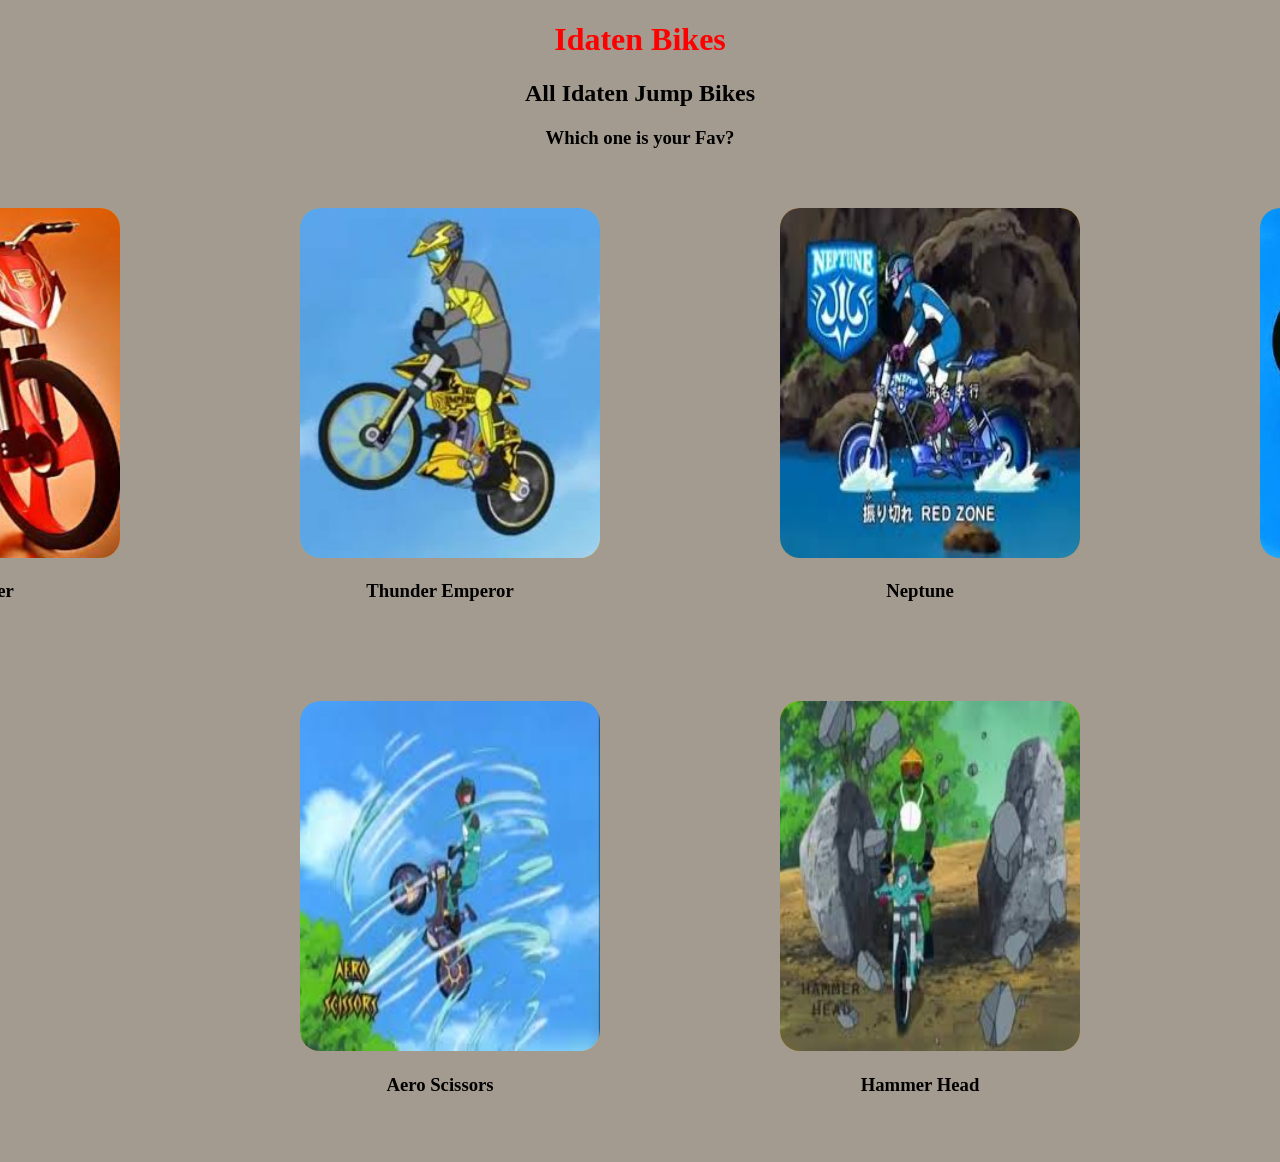
<file: index.html>
<!DOCTYPE html>
<html lang="en">
<head>
    <meta charset="UTF-8">
    <meta name="viewport" content="width=device-width, initial-scale=1.0">
    <title>Idaten Bikes</title>
    <link rel="stylesheet" href="style.css">
</head>
<body>

    <div id="top">

    
    <h1 class="head">Idaten Bikes</h1>
    <h2>All Idaten Jump Bikes</h2>
    <h3>Which one is your Fav?</h3>    

    </div>


    <div class="bike-grid1">

   <div class="bike-card">
        <a href="card1.html" class="card-link">

        <div class="card1">
            <img src="galary/card1.jpeg" alt="sho yamato">
        </div>

        

        </a>
        <h3 style="display: flex; justify-content: center; transform: translate(10% , 0);">Flame Kaiser</h3>

    </div> 



    <div class="bike-card">
        <a href="card2.html" class="card-link">

        <div class="card1">
            <img src="galary/card2.jpeg" alt="sho yamato">
        </div>

        </a>

        <h3 style="display: flex; justify-content: center; transform: translate(10% , 0);">Thunder Emperor</h3>
        

    </div> 


    <div class="bike-card">
        <a href="card3.html" class="card-link">

            <div class="card1">
                <img src="galary/card3.jpeg" alt=""> 
            </div>
        </a>

        <h3 style="display: flex; justify-content: center; transform: translate(10%, 0);">Neptune</h3>
    </div>

    <div class="bike-card">

        <a href="card4.html" class="card-link">
            <div class="card1">
                <img src="galary/card4.jpeg" alt="">
            </div>
        </a>

        <h3 style="display: flex; justify-content: center; transform: translate(10%, 0);">Bloody Fang</h3>
    </div>

    </div>


    <div class="bike-grid2">

   <div class="bike-card">
        <a href="card5.html" class="card-link">

        <div class="card1">
            <img src="galary/card5.jpeg" alt="sho yamato">
        </div>
 
        </a>

        <h3 style="display: flex; display: flex; justify-content: center; transform: translate(10%, 0);">Aero Scissors</h3>

    </div> 

    <div class="bike-card">
        <a href="card6.html" class="card-link">
            <div class="card1">
                <img src="galary/card6.jpeg" alt="">
            </div>
        </a>

        <h3 style="display: flex; justify-content: center; transform: translate(10%, 0);">Hammer Head</h3>
    </div>


    <!-- <div class="bike-card">
        <a href="card6.html" class="card-link">
            <div class="card1">
                <img src="galary/card1.jpeg" alt="">
            </div>
        </a>
    </div> -->

    </div>

 

 

</body>
</html>
</file>
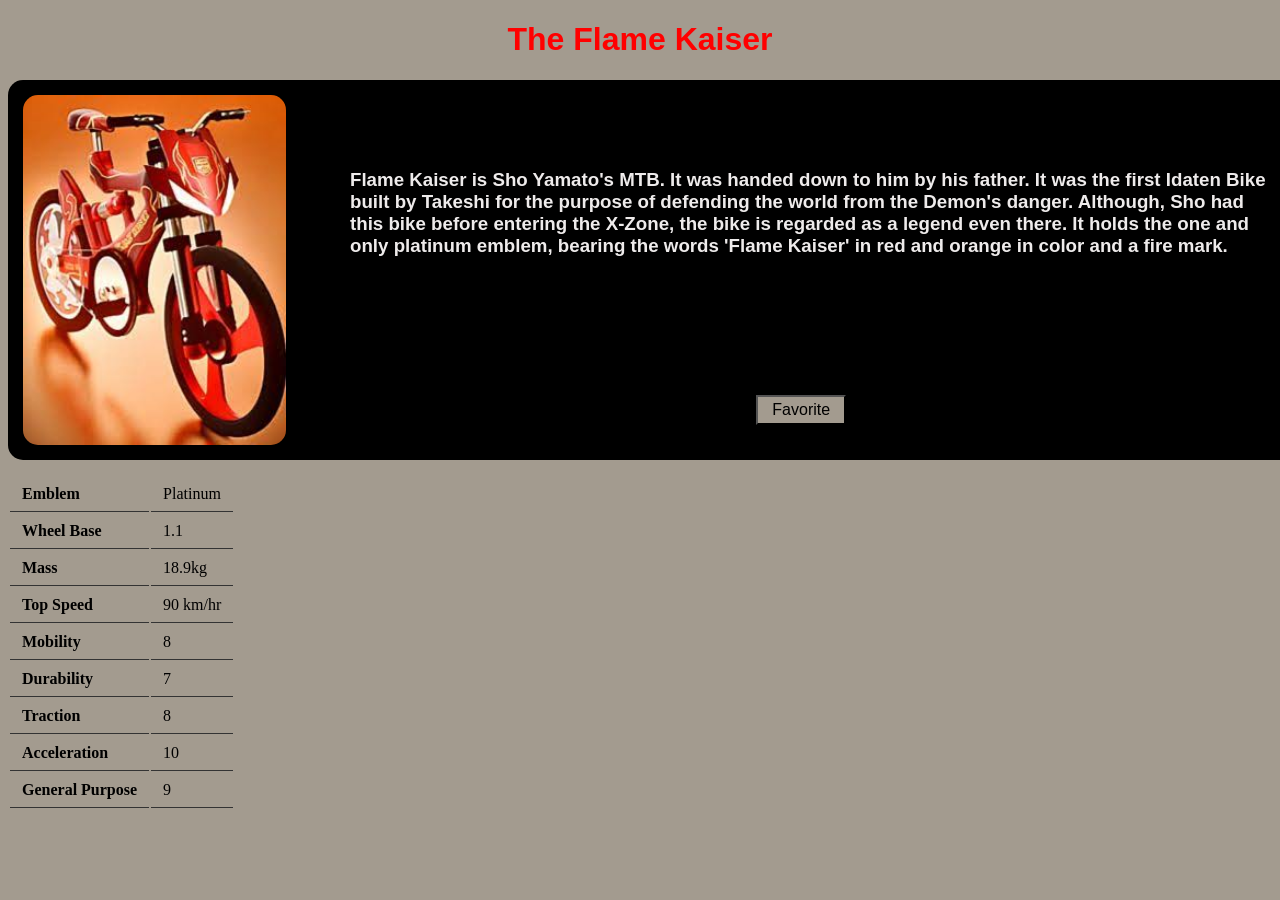
<file: card1.html>
<!DOCTYPE html>
<html lang="en">
<head>
    <meta charset="UTF-8">
    <meta name="viewport" content="width=device-width, initial-scale=1.0">
    <title>Idaten Bikes</title>
    <link rel="stylesheet" href="style.css">
</head>
<body>

    <H1 style="display: flex; justify-content: center; color: rgb(255, 0, 0); font-family: 'Franklin Gothic Medium', 'Arial Narrow', Arial, sans-serif;">The Flame Kaiser</H1>
    
    <div class="info">
        <img src="galary/card1.jpeg" alt="">

        <div class="details"> 
            <h3>Flame Kaiser is Sho Yamato's MTB. It was handed down to him by his father. It was the first Idaten Bike built by Takeshi for the purpose of defending the world from the Demon's danger. Although, Sho had this bike before entering the X-Zone, the bike is regarded as a legend even there. It holds the one and only platinum emblem, bearing the words 'Flame Kaiser' in red and orange in color and a fire mark. </h3>

        </div>

        <div class="button">
            <button onclick="alert1()">Favorite</button>
        </div>
    </div>

    <div class="stats">
        <table>
            <tr>
                <th>Emblem</th>
                <td>Platinum</td>
            </tr>
            <tr>
                <th>Wheel Base</th>
                <td>1.1</td>
            </tr>
            <tr>
                <th>Mass</th>
                <td>18.9kg</td>
            </tr>
            <tr>
                <th>Top Speed</th>
                <td>90 km/hr</td>
            </tr>
            <tr>
                <th>Mobility</th>
                <td>8</td>
            </tr>
            <tr>
                <th>Durability</th>
                <td>7</td>
            </tr>
            <tr>
                <th>Traction</th>
                <td>8</td>
            </tr>
            <tr>
                <th>Acceleration</th>
                <td>10</td>
            </tr>
            <tr>
                <th>General Purpose</th>
                <td>9</td>
            </tr>
            
        </table>
        
    </div>

        <script>
        function alert1() {
            alert("awesome choice, its my fav too!!!");

        }
    </script>
</body>
</html>
</file>
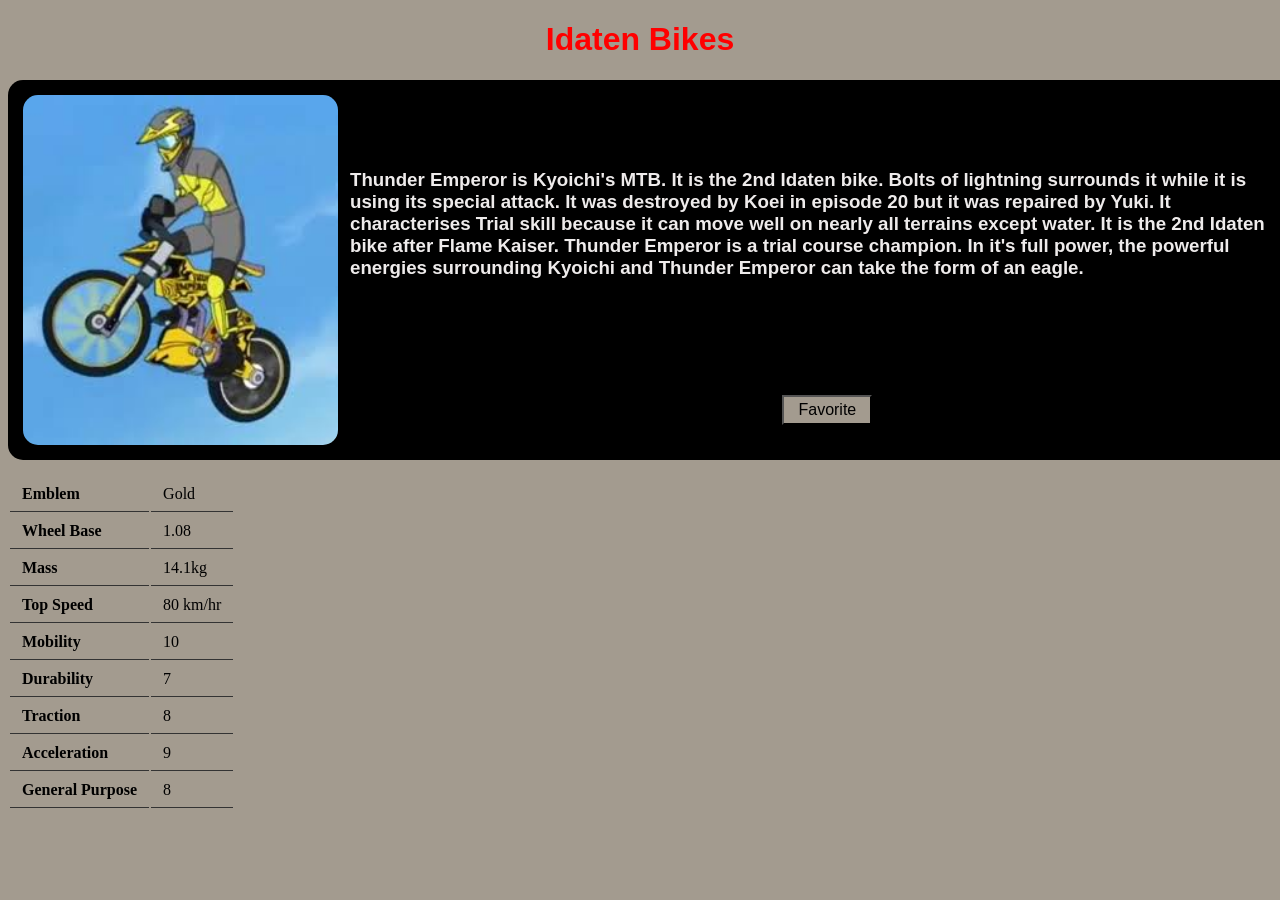
<file: card2.html>
<!DOCTYPE html>
<html lang="en">
<head>
    <meta charset="UTF-8">
    <meta name="viewport" content="width=device-width, initial-scale=1.0">
    <title>Idaten Bikes</title>
    <link rel="stylesheet" href="style.css">
</head>
<body>

    <H1 style="display: flex; justify-content: center; color: rgb(255, 0, 0); font-family: 'Franklin Gothic Medium', 'Arial Narrow', Arial, sans-serif;">Idaten Bikes</H1>
    
    <div class="info">
        <img src="galary/card2.jpeg" alt="">

        <div class="details"> 
            <h3>

Thunder Emperor is Kyoichi's MTB. It is the 2nd Idaten bike. Bolts of lightning surrounds it while it is using its special attack. It was destroyed by Koei in episode 20 but it was repaired by Yuki. It characterises Trial skill because it can move well on nearly all terrains except water. It is the 2nd Idaten bike after Flame Kaiser. Thunder Emperor is a trial course champion. In it's full power, the powerful energies surrounding Kyoichi and Thunder Emperor can take the form of an eagle.            </h3>

        </div>

        <div class="button">
            <button onclick="alert1()">Favorite</button>
        </div>
    </div>

    <div class="stats">
        <table>
            <tr>
                <th>Emblem</th>
                <td>Gold</td>
            </tr>
            <tr>
                <th>Wheel Base</th>
                <td>1.08</td>
            </tr>
            <tr>
                <th>Mass</th>
                <td>14.1kg</td>
            </tr>
            <tr>
                <th>Top Speed</th>
                <td>80 km/hr</td>
            </tr>
            <tr>
                <th>Mobility</th>
                <td>10</td>
            </tr>
            <tr>
                <th>Durability</th>
                <td>7</td>
            </tr>
            <tr>
                <th>Traction</th>
                <td>8</td>
            </tr>
            <tr>
                <th>Acceleration</th>
                <td>9</td>
            </tr>
            <tr>
                <th>General Purpose</th>
                <td>8</td>
            </tr>
            
        </table>
        
    </div>


    <script>
        function alert1() {
            alert("awesome choice!!");

        }
    </script>
</body>
</html>
</file>
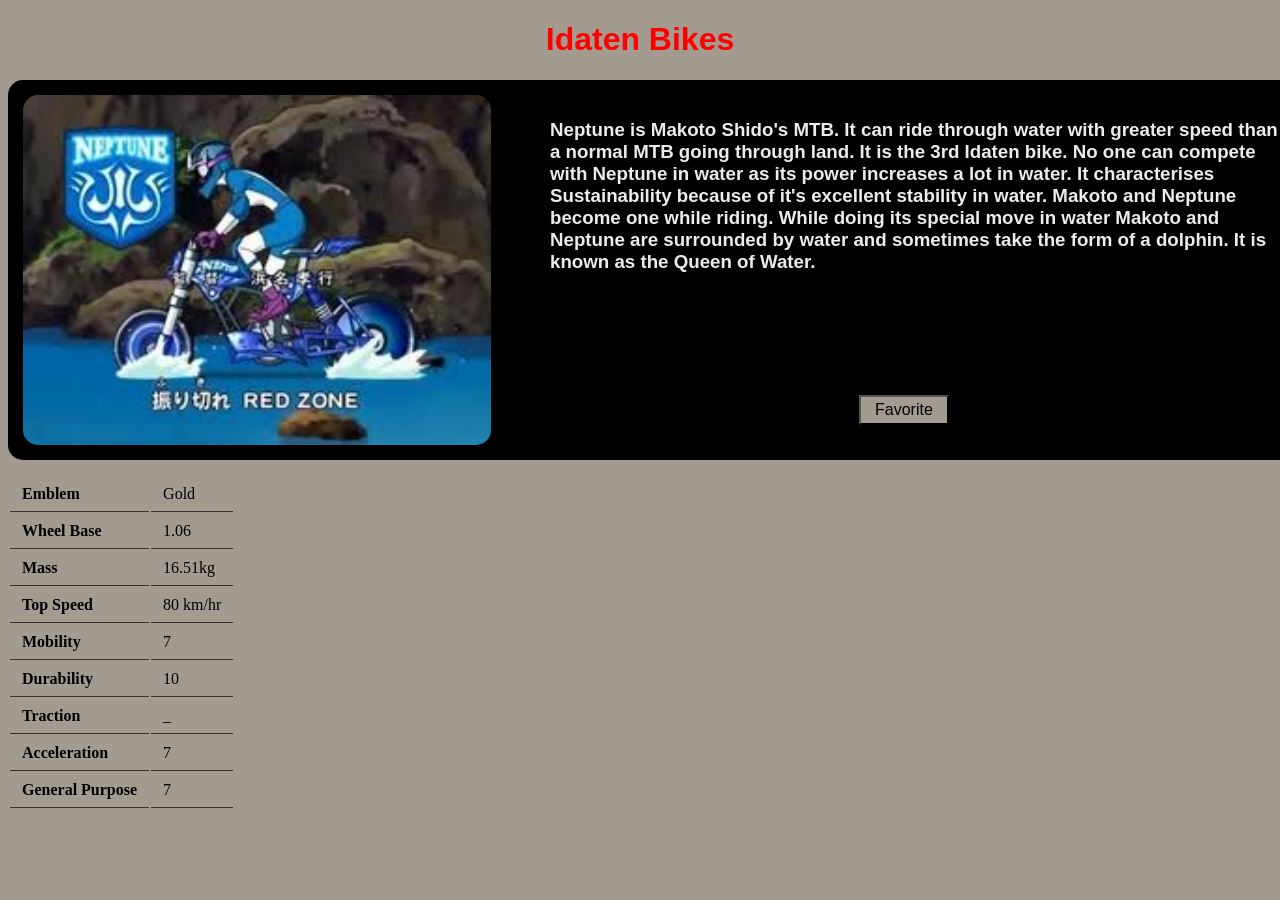
<file: card3.html>
<!DOCTYPE html>
<html lang="en">
<head>
    <meta charset="UTF-8">
    <meta name="viewport" content="width=device-width, initial-scale=1.0">
    <title>Idaten Bikes</title>
    <link rel="stylesheet" href="style.css">
</head>
<body>

    <H1 style="display: flex; justify-content: center; color: rgb(255, 0, 0); font-family: 'Franklin Gothic Medium', 'Arial Narrow', Arial, sans-serif;">Idaten Bikes</H1>
    
    <div class="info">
        <img src="galary/card3.jpeg" alt="">

        <div class="details"> 
            <h3 style="display: flex; justify-content: center; position: absolute; top: 100px; left: 550px;">
Neptune is Makoto Shido's MTB. It can ride through water with greater speed than a normal MTB going through land. It is the 3rd Idaten bike. No one can compete with Neptune in water as its power increases a lot in water. It characterises Sustainability because of it's excellent stability in water. Makoto and Neptune become one while riding. While doing its special move in water Makoto and Neptune are surrounded by water and sometimes take the form of a dolphin. It is known as the Queen of Water.


        </div>

        <div class="button">
            <button onclick="alert1()">Favorite</button>
        </div>
    </div>

    <div class="stats">
        <table>
            <tr>
                <th>Emblem</th>
                <td>Gold</td>
            </tr>
            <tr>
                <th>Wheel Base</th>
                <td>1.06</td>
            </tr>
            <tr>
                <th>Mass</th>
                <td>16.51kg</td>
            </tr>
            <tr>
                <th>Top Speed</th>
                <td>80 km/hr</td>
            </tr>
            <tr>
                <th>Mobility</th>
                <td>7</td>
            </tr>
            <tr>
                <th>Durability</th>
                <td>10</td>
            </tr>
            <tr>
                <th>Traction</th>
                <td>_</td>
            </tr>
            <tr>
                <th>Acceleration</th>
                <td>7</td>
            </tr>
            <tr>
                <th>General Purpose</th>
                <td>7</td>
            </tr>
            
        </table>
        
    </div>


        <script>
        function alert1() {
            alert("awesome choice!!");

        }
    </script>
</body>
</html>
</file>
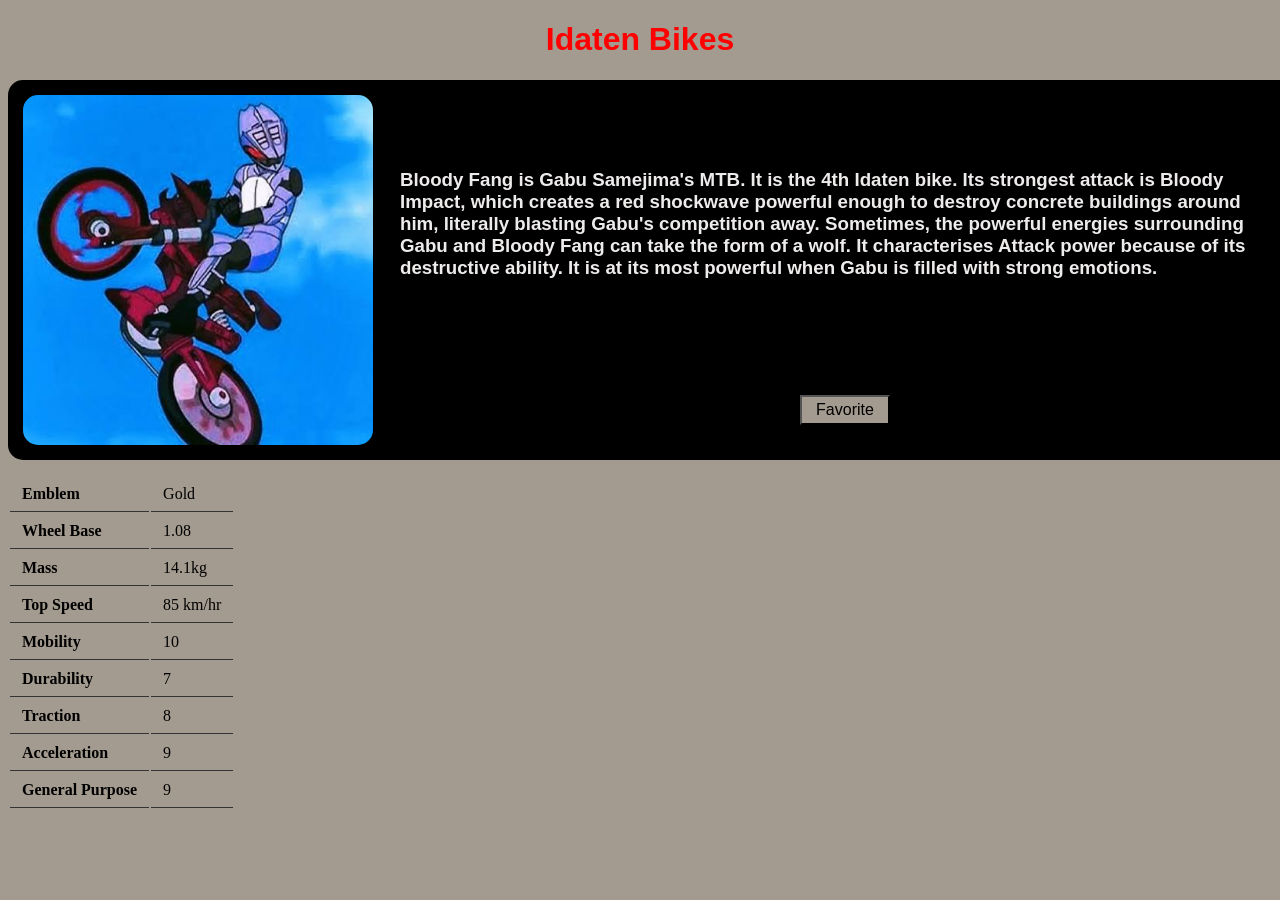
<file: card4.html>
<!DOCTYPE html>
<html lang="en">
<head>
    <meta charset="UTF-8">
    <meta name="viewport" content="width=device-width, initial-scale=1.0">
    <title>Idaten Bikes</title>
    <link rel="stylesheet" href="style.css">
</head>
<body>

    <H1 style="display: flex; justify-content: center; color: rgb(255, 0, 0); font-family: 'Franklin Gothic Medium', 'Arial Narrow', Arial, sans-serif;">Idaten Bikes</H1>
    
    <div class="info">
        <img src="galary/card4.jpeg" alt="">

        <div class="details"> 
            <h3 style="position: absolute; left: 400px;">
Bloody Fang is Gabu Samejima's MTB. It is the 4th Idaten bike. Its strongest attack is Bloody Impact, which creates a red shockwave powerful enough to destroy concrete buildings around him, literally blasting Gabu's competition away. Sometimes, the powerful energies surrounding Gabu and Bloody Fang can take the form of a wolf. It characterises Attack power because of its destructive ability. It is at its most powerful when Gabu is filled with strong emotions.
            </h3>

        </div>

        <div class="button">
            <button onclick="alert1()">Favorite</button>
        </div>
    </div>

    <div class="stats">
        <table>
            <tr>
                <th>Emblem</th>
                <td>Gold</td>
            </tr>
            <tr>
                <th>Wheel Base</th>
                <td>1.08</td>
            </tr>
            <tr>
                <th>Mass</th>
                <td>14.1kg</td>
            </tr>
            <tr>
                <th>Top Speed</th>
                <td>85 km/hr</td>
            </tr>
            <tr>
                <th>Mobility</th>
                <td>10</td>
            </tr>
            <tr>
                <th>Durability</th>
                <td>7</td>
            </tr>
            <tr>
                <th>Traction</th>
                <td>8</td>
            </tr>
            <tr>
                <th>Acceleration</th>
                <td>9</td>
            </tr>
            <tr>
                <th>General Purpose</th>
                <td>9</td>
            </tr>
            
        </table>
        
    </div>


        <script>
        function alert1() {
            alert("awesome choice!!");

        }
    </script>
</body>
</html>
</file>
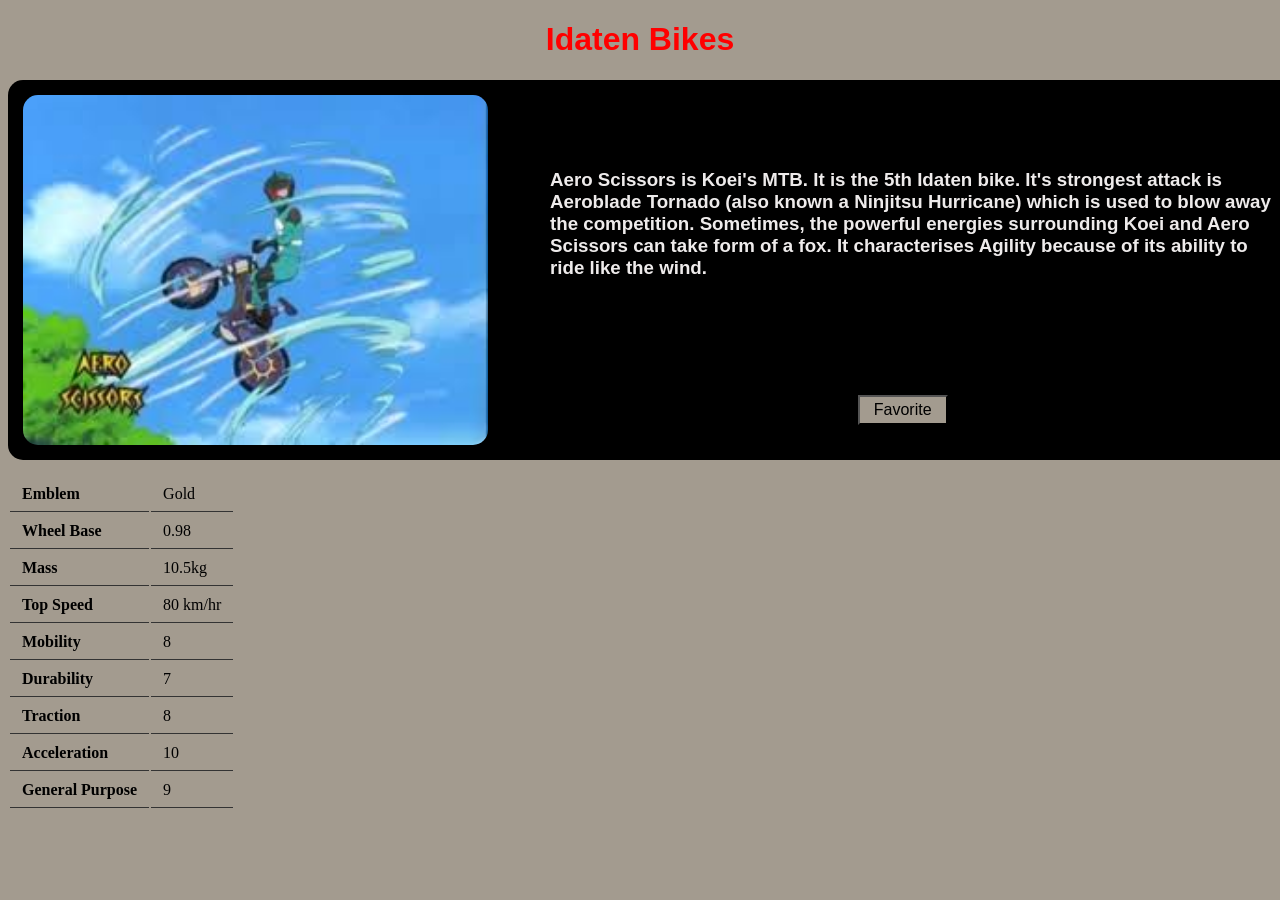
<file: card5.html>
<!DOCTYPE html>
<html lang="en">
<head>
    <meta charset="UTF-8">
    <meta name="viewport" content="width=device-width, initial-scale=1.0">
    <title>Idaten Bikes</title>
    <link rel="stylesheet" href="style.css">
</head>
<body>

    <H1 style="display: flex; justify-content: center; color: rgb(255, 0, 0); font-family: 'Franklin Gothic Medium', 'Arial Narrow', Arial, sans-serif;">Idaten Bikes</H1>
    
    <div class="info">
        <img src="galary/card5.jpeg" alt="">

        <div class="details"> 
            <h3 style="position: absolute; left: 550px;">
                Aero Scissors is Koei's MTB. It is the 5th Idaten bike. It's strongest attack is Aeroblade Tornado (also known a Ninjitsu Hurricane) which is used to blow away the competition. Sometimes, the powerful energies surrounding Koei and Aero Scissors can take form of a fox. It characterises Agility because of its ability to ride like the wind.
            </h3>

        </div>

        <div class="button">
            <button onclick="alert1()">Favorite</button>
        </div>
    </div>

    <div class="stats">
        <table>
            <tr>
                <th>Emblem</th>
                <td>Gold</td>
            </tr>
            <tr>
                <th>Wheel Base</th>
                <td>0.98</td>
            </tr>
            <tr>
                <th>Mass</th>
                <td>10.5kg</td>
            </tr>
            <tr>
                <th>Top Speed</th>
                <td>80 km/hr</td>
            </tr>
            <tr>
                <th>Mobility</th>
                <td>8</td>
            </tr>
            <tr>
                <th>Durability</th>
                <td>7</td>
            </tr>
            <tr>
                <th>Traction</th>
                <td>8</td>
            </tr>
            <tr>
                <th>Acceleration</th>
                <td>10</td>
            </tr>
            <tr>
                <th>General Purpose</th>
                <td>9</td>
            </tr>
            
        </table>
        
    </div>


        <script>
        function alert1() {
            alert("awesome choice!!");

        }
    </script>
</body>
</html>
</file>
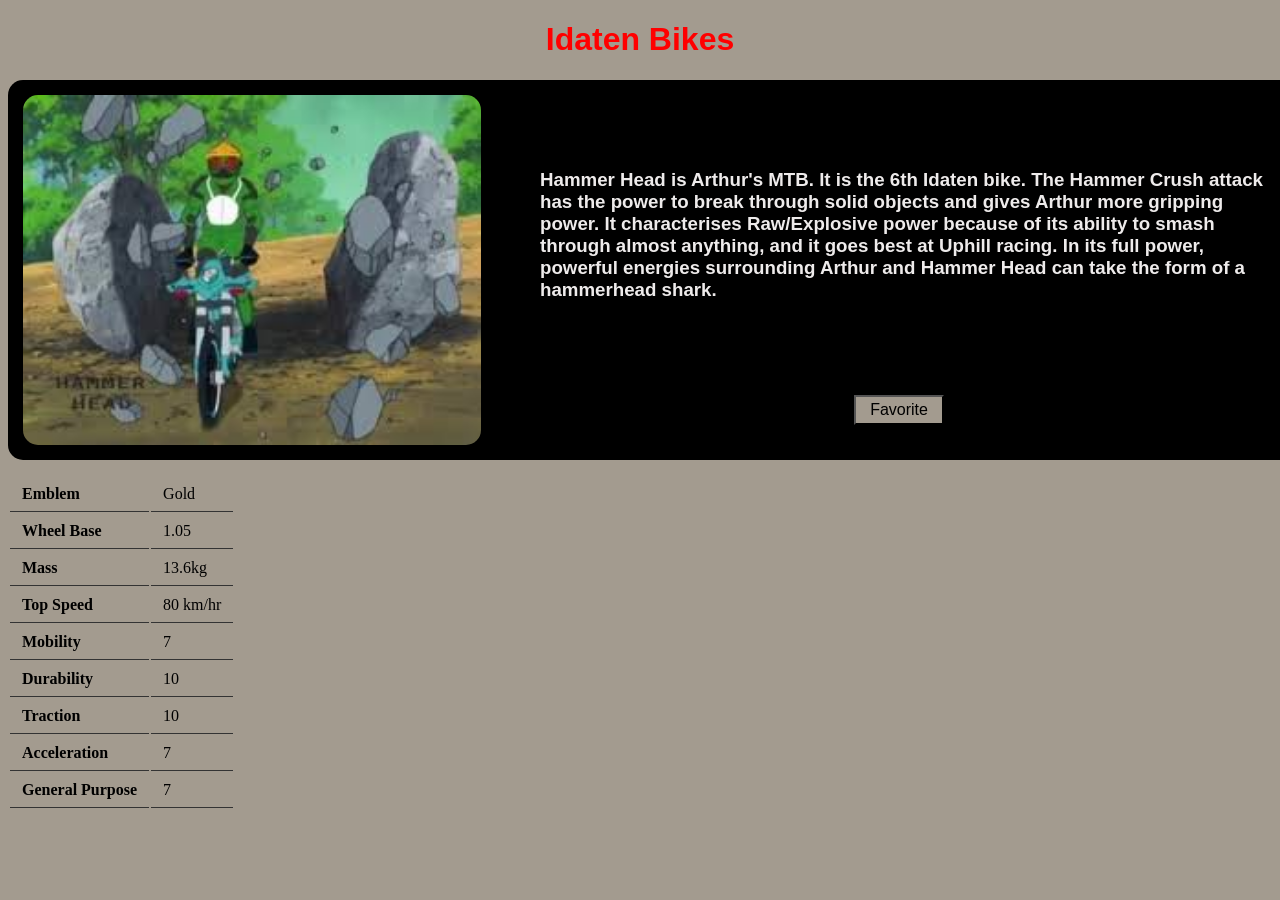
<file: card6.html>
<!DOCTYPE html>
<html lang="en">
<head>
    <meta charset="UTF-8">
    <meta name="viewport" content="width=device-width, initial-scale=1.0">
    <title>Idaten Bikes</title>
    <link rel="stylesheet" href="style.css">
</head>
<body>

    <H1 style="display: flex; justify-content: center; color: rgb(255, 0, 0); font-family: 'Franklin Gothic Medium', 'Arial Narrow', Arial, sans-serif;">Idaten Bikes</H1>
    
    <div class="info">
        <img src="galary/card6.jpeg" alt="">

        <div class="details"> 
            <h3 style="position: absolute; left: 540px;">
                Hammer Head is Arthur's MTB. It is the 6th Idaten bike. The Hammer Crush attack has the power to break through solid objects and gives Arthur more gripping power. It characterises Raw/Explosive power because of its ability to smash through almost anything, and it goes best at Uphill racing. In its full power, powerful energies surrounding Arthur and Hammer Head can take the form of a hammerhead shark.
            </h3>

        </div>

        <div class="button">
            <button onclick="alert1()">Favorite</button>
        </div>
    </div>

    <div class="stats">
        <table>
            <tr>
                <th>Emblem</th>
                <td>Gold</td>
            </tr>
            <tr>
                <th>Wheel Base</th>
                <td>1.05</td>
            </tr>
            <tr>
                <th>Mass</th>
                <td>13.6kg</td>
            </tr>
            <tr>
                <th>Top Speed</th>
                <td>80 km/hr</td>
            </tr>
            <tr>
                <th>Mobility</th>
                <td>7</td>
            </tr>
            <tr>
                <th>Durability</th>
                <td>10</td>
            </tr>
            <tr>
                <th>Traction</th>
                <td>10</td>
            </tr>
            <tr>
                <th>Acceleration</th>
                <td>7</td>
            </tr>
            <tr>
                <th>General Purpose</th>
                <td>7</td>
            </tr>
            
        </table>
        
    </div>


        <script>
        function alert1() {
            alert("awesome choice!!");

        }
    </script>
</body>
</html>
</file>
<file: style.css>
*{
    background-color: rgb(163, 155, 143);
    
}

#top H1{
    display: flex;
    justify-content: center;
    align-items: center;
    color: rgb(255, 0, 0);
}

#top H2{
    display: flex;
    justify-content: center;
    align-items: center;
}

#top H3{
    display: flex;
    justify-content: center;
    align-items: center;
}
.bike-card{
    padding: 40px;
}

.card1 {
    background-color: rgb(255, 166, 0);
    height: 350px;
    width: 300px;
    margin-left: 50px;
    border-radius: 20px;


}

.card-link {
  display: inline-block;
  text-decoration: none;
  margin-left: 50px;

}

.card1 img{
    width: 100%;
    height: 100%;

    cursor: pointer;

    transition: transform 0,25s ease, box-shadow 0.25s ease;
    border-radius: 20px;
    
}

.card-link:hover .card1 img,
.card-link:focus-visible .card1 img{
  transform: translateY(-9px);
  box-shadow: 0 12px 24px rgba(0, 0, 0, 0.15);
}



.info {
    background-color: black;
    height: 350px;
    width: 100%;
    /* margin-left: 50px; */
    /* margin-right: 50px; */
    border-radius: 15px;

    display: flex;
    align-items: flex-start;
    justify-content: flex-start;
    gap: 15px;

    padding: 15px;
}

.info img{
    height: 100%;
    border-radius: 15px;
}

.details h3{
    color: rgb(238, 235, 235);
    font-family: 'Franklin Gothic Medium', 'Arial Narrow', Arial, sans-serif;

    position: absolute;
    top: 150px;
    left: 350px;
    background-color: black;
    
}

.button {
    display: block;
    margin: 0 auto;
    margin-top: 300px;
    
   
}

.button button{
    height: 30px;
    width: 90px;
    cursor: pointer;
    font-size: medium;
    font-family: 'Lucida Sans', 'Lucida Sans Regular', 'Lucida Grande', 'Lucida Sans Unicode', Geneva, Verdana, sans-serif;
}

.stats {
    width: 100%;
    max-width: 400px;
    margin-top: 15px;
}

.stats th, 
.stats td {
    padding: 8px 12px;
    border-bottom: 1px solid #333;
    text-align: left;

}


.bike-grid1 {
    display: flex;
    justify-content: center;
    align-items: center;

}

.bike-grid2 {
    display: flex;
    justify-content: center;
    align-items: center;

}
</file>
